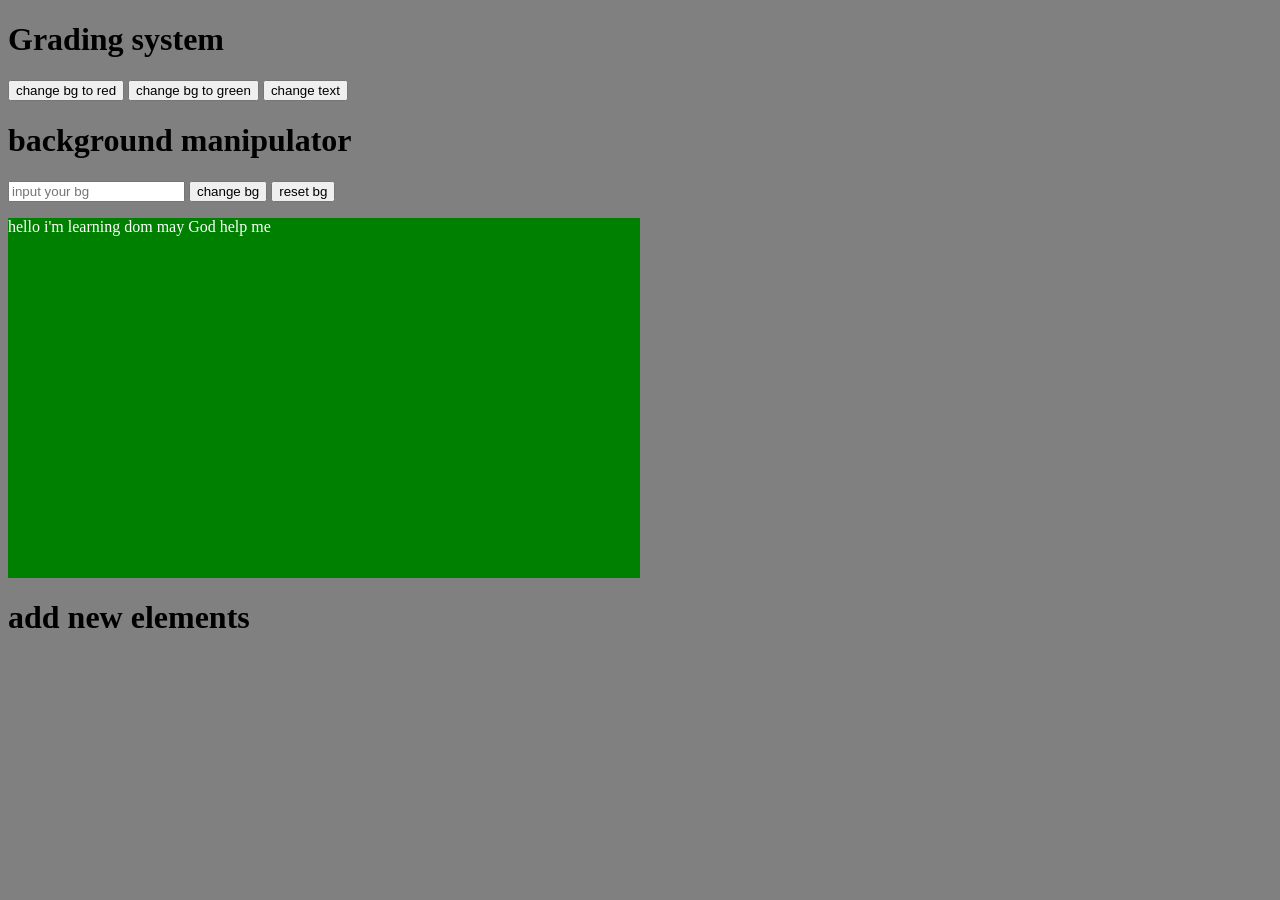
<file: index.html>
<!DOCTYPE html>
<html lang="en">
<head>
    <meta charset="UTF-8">
    <meta name="viewport" content="width=device-width, initial-scale=1.0">
    <title>Document</title>
</head>
<body>
    <h1 id="heading"> Grading system</h1>

    <button id="redbg">change bg to red</button>
    <button id="greenbg">change bg to green</button>
    <button id="changeTxt">change text</button>


    <h1>background manipulator</h1>
    <input id="colorinput" type="text" placeholder="input your bg">
    <button id="changebg">change bg</button>
    <button id="resetbg">reset bg</button>

    <section id="createdcont">

    </section>


    <h1> add new elements</h1>
    <ul style="height: auto; width: 30%; background-color: black; color: white;">

    </ul>




    <script src="./index.js"></script>
</body>
</html>
</file>
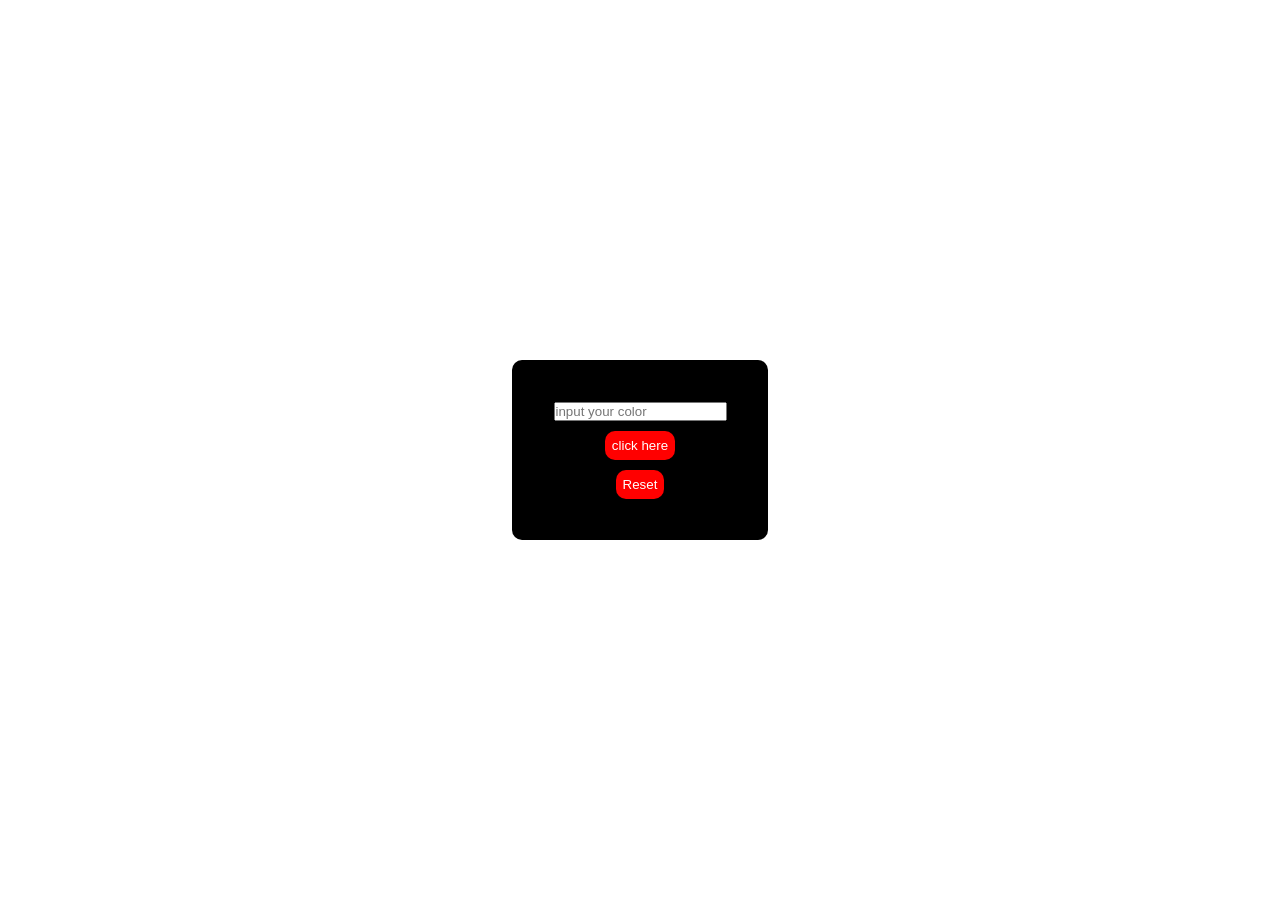
<file: 2ass.html>
<!DOCTYPE html>
<html lang="en">
<head>
    <meta charset="UTF-8">
    <meta name="viewport" content="width=device-width, initial-scale=1.0">
    <title>Document</title>
    <style>
        *{
            padding: 0;
            margin: 0;
            box-sizing: border-box;
            font-family: 'Franklin Gothic Medium', 'Arial Narrow', Arial, sans-serif;
            
        }
        body{
            height: 100vh;
            display: flex;
            flex-direction: column;
            align-items: center;
            justify-content: center;
        }
        div{
            height: 20vh;
            width: 20%;
            background-color: black;
            display: flex;
            flex-direction: column;
            padding: 40px;
            gap: 10px;
            justify-content: center;
            align-items: center;
            border-radius: 10px;
        }
        button{
            padding: 7px;
            border: none;
            border-radius: 10px;
            background-color: red;
            color: white;
        }
    </style>
</head>
<body>
    
<div>
    <input type="text" id="colorinput" placeholder="input your color ">
    <button id="changebtn">click here</button>
    <button id="resetbtn">Reset</button>
</div>











    <script src="./2ass.js"></script>
</body>
</html>
</file>
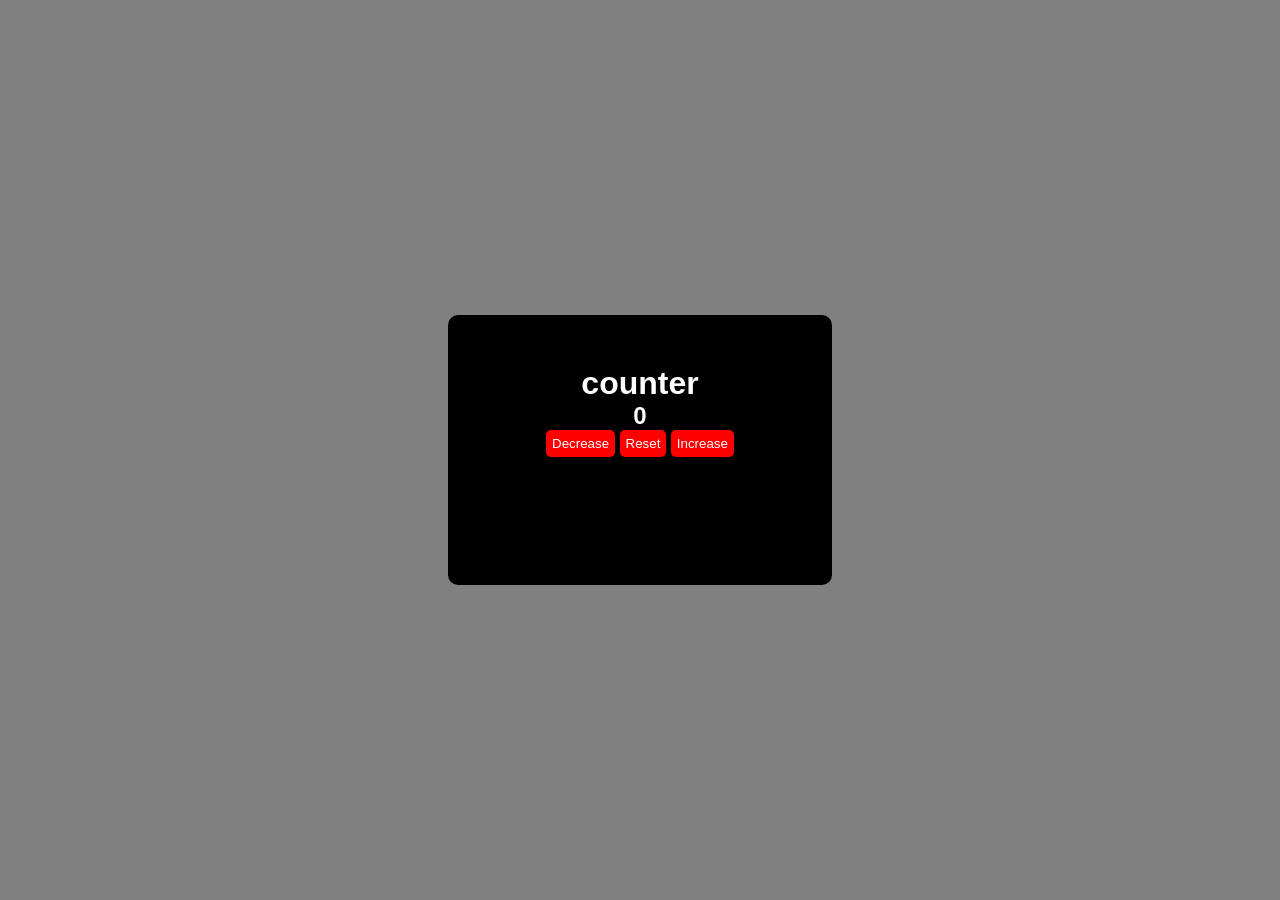
<file: ass.html>
<!DOCTYPE html>
<html lang="en">
<head>
    <meta charset="UTF-8">
    <meta name="viewport" content="width=device-width, initial-scale=1.0">
    <title>Document</title>
    <link rel="stylesheet" href="./ass.css">
</head>
<body>
    <div>
        <h1>counter</h1>
        <h2 id="count">0</h2>
        <button id="decrease">Decrease</button>
        <button id="reset">Reset</button>
        <button id="increase">Increase</button>
    </div>
   
    


    <script src="./ass.js"></script>
</body>
</html>
</file>
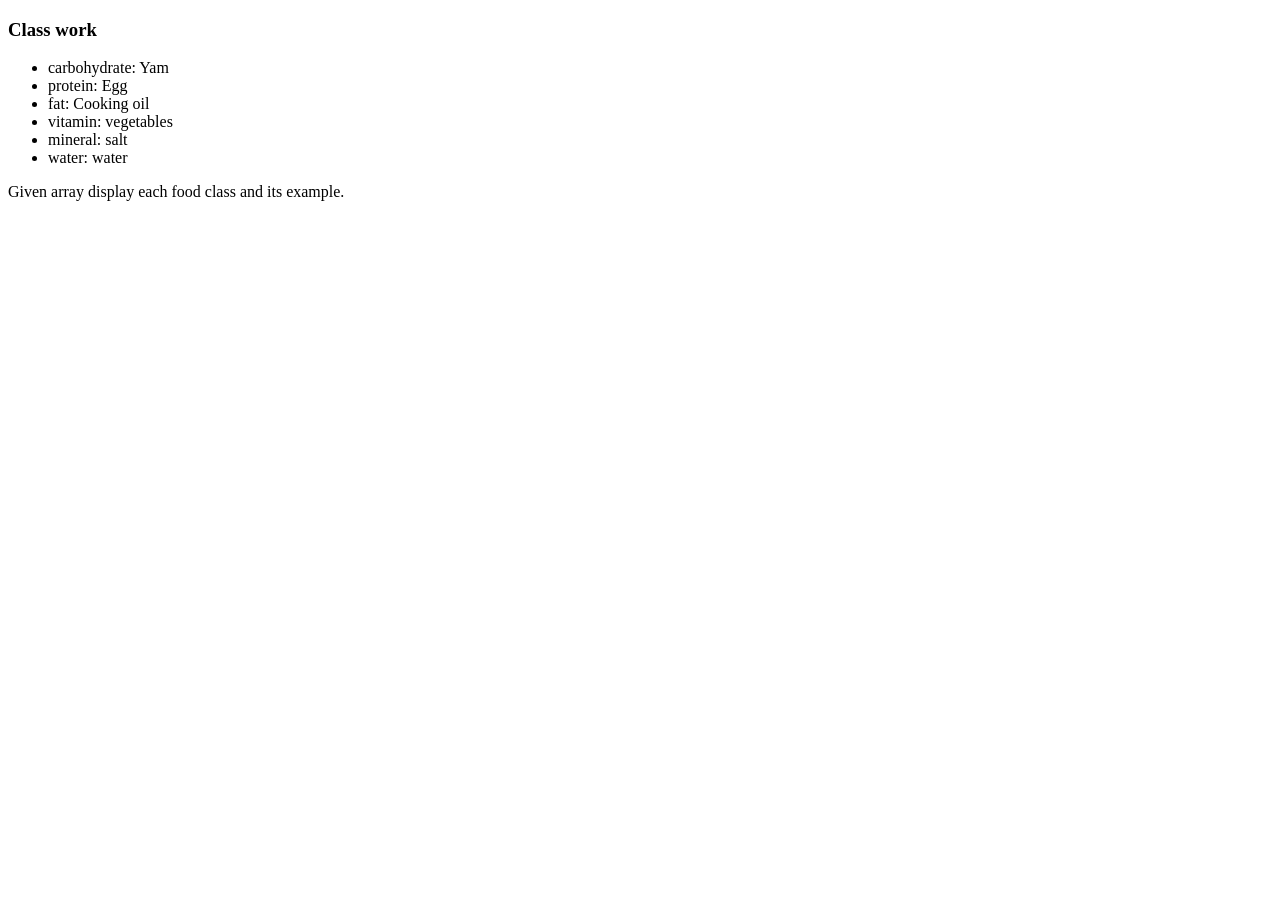
<file: studentTracker.html>
<!DOCTYPE html>
<html lang="en">
<head>
    <meta charset="UTF-8">
    <meta name="viewport" content="width=device-width, initial-scale=1.0">
    <title>Document</title>
</head>
<body>
     <h3>Class work</h3>
      <ul id="foodList">
        
      </ul>
      <p>Given array
        display each food class and its example.
      </p> 




      <script src="./studentTracker.js"></script>
</body>
</html>
</file>
<file: ass.css>
*{
    margin: 0;
    padding: 0;
    box-sizing: border-box;
    font-family: 'Gill Sans', 'Gill Sans MT', Calibri, 'Trebuchet MS', sans-serif;
}

body{
    height: 100vh;
    width: 100%;
    display: flex;
    flex-direction: column;
    align-items: center;
    justify-content: center;
    background-color: gray;
}
div{
    height: 30vh;
    width: 30%;
    background-color: black;
    color: white;
    text-align: center;
    padding: 50px;
    gap: 5px;
    border-radius: 10px;
}
button{
    border: none;
    background-color: red;
    color: white;
    padding: 6px;
    border-radius: 5px;

}

button:hover{
    background-color: rebeccapurple;
    transition: 3ms ease-out;
}
</file>
